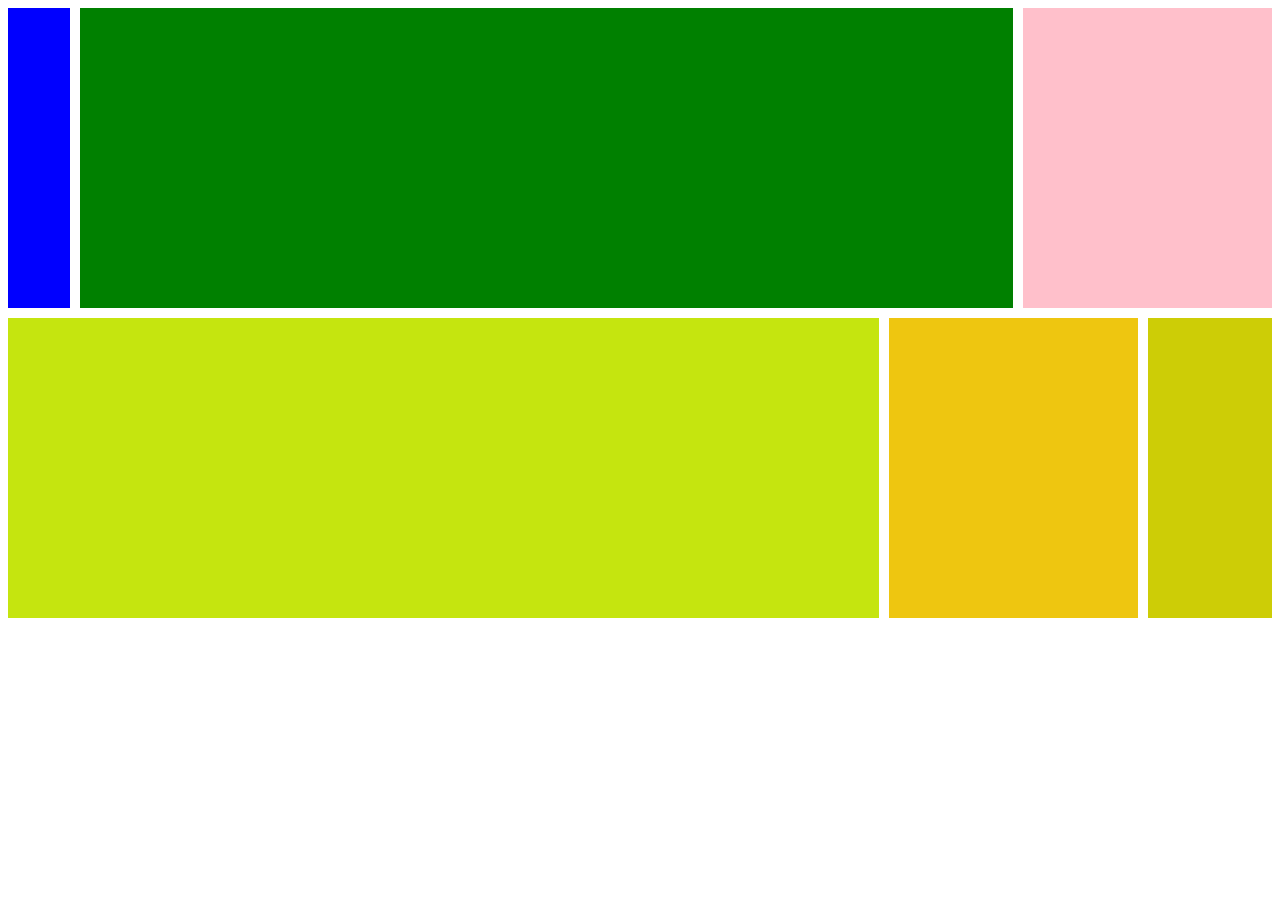
<file: Homework_20/1_exercise/index.html>
<!DOCTYPE html>
<html lang="en">
<head>
    <meta charset="UTF-8">
    <meta http-equiv="X-UA-Compatible" content="IE=edge">
    <meta name="viewport" content="width=device-width, initial-scale=1.0">
    <title>Document</title>
    <link rel="stylesheet" href="style.css">
</head>
<body>
    <div class="box1">
        <div class="box1_1"></div>
        <div class="box1_2"></div>
        <div class="box1_3"></div>
    </div>
    <div class="box2">
        <div class="box2_1"></div>
        <div class="box2_2"></div>
        <div class="box2_3"></div>
    </div>
</body>
</html>
</file>
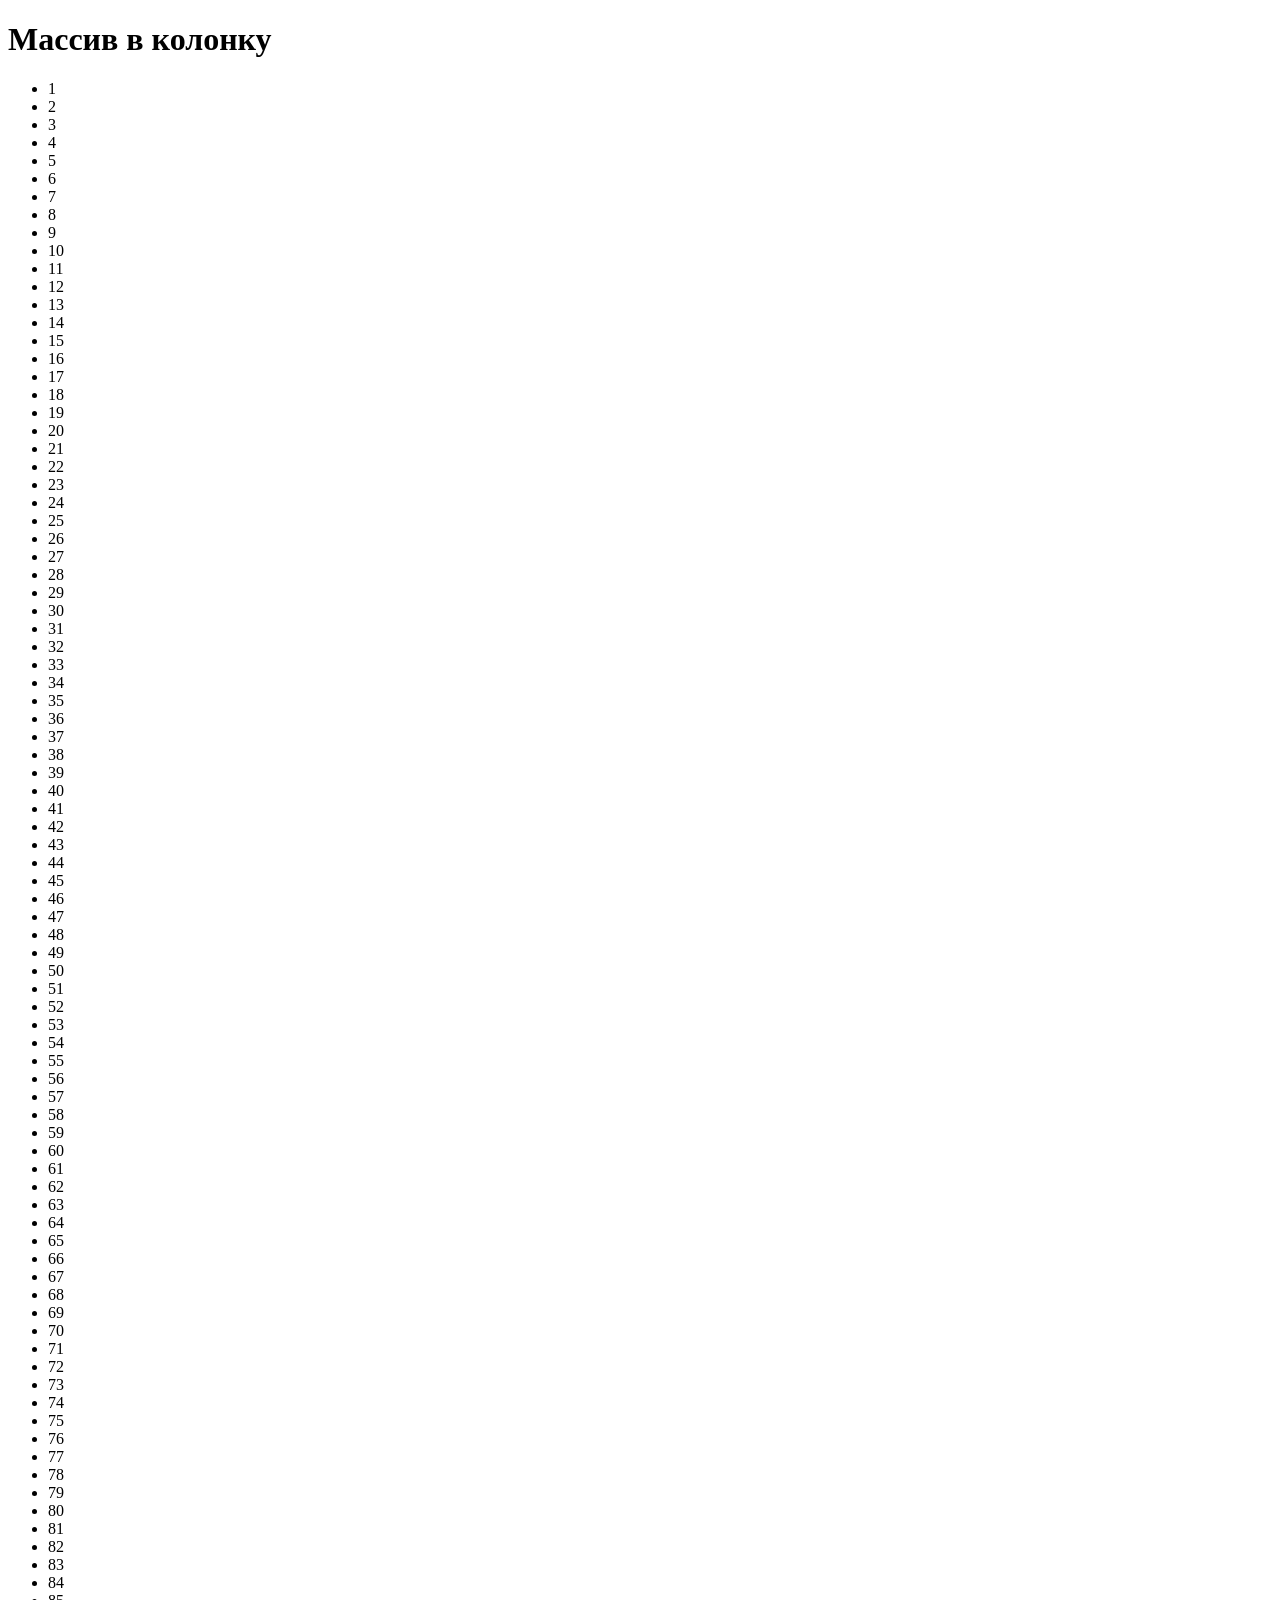
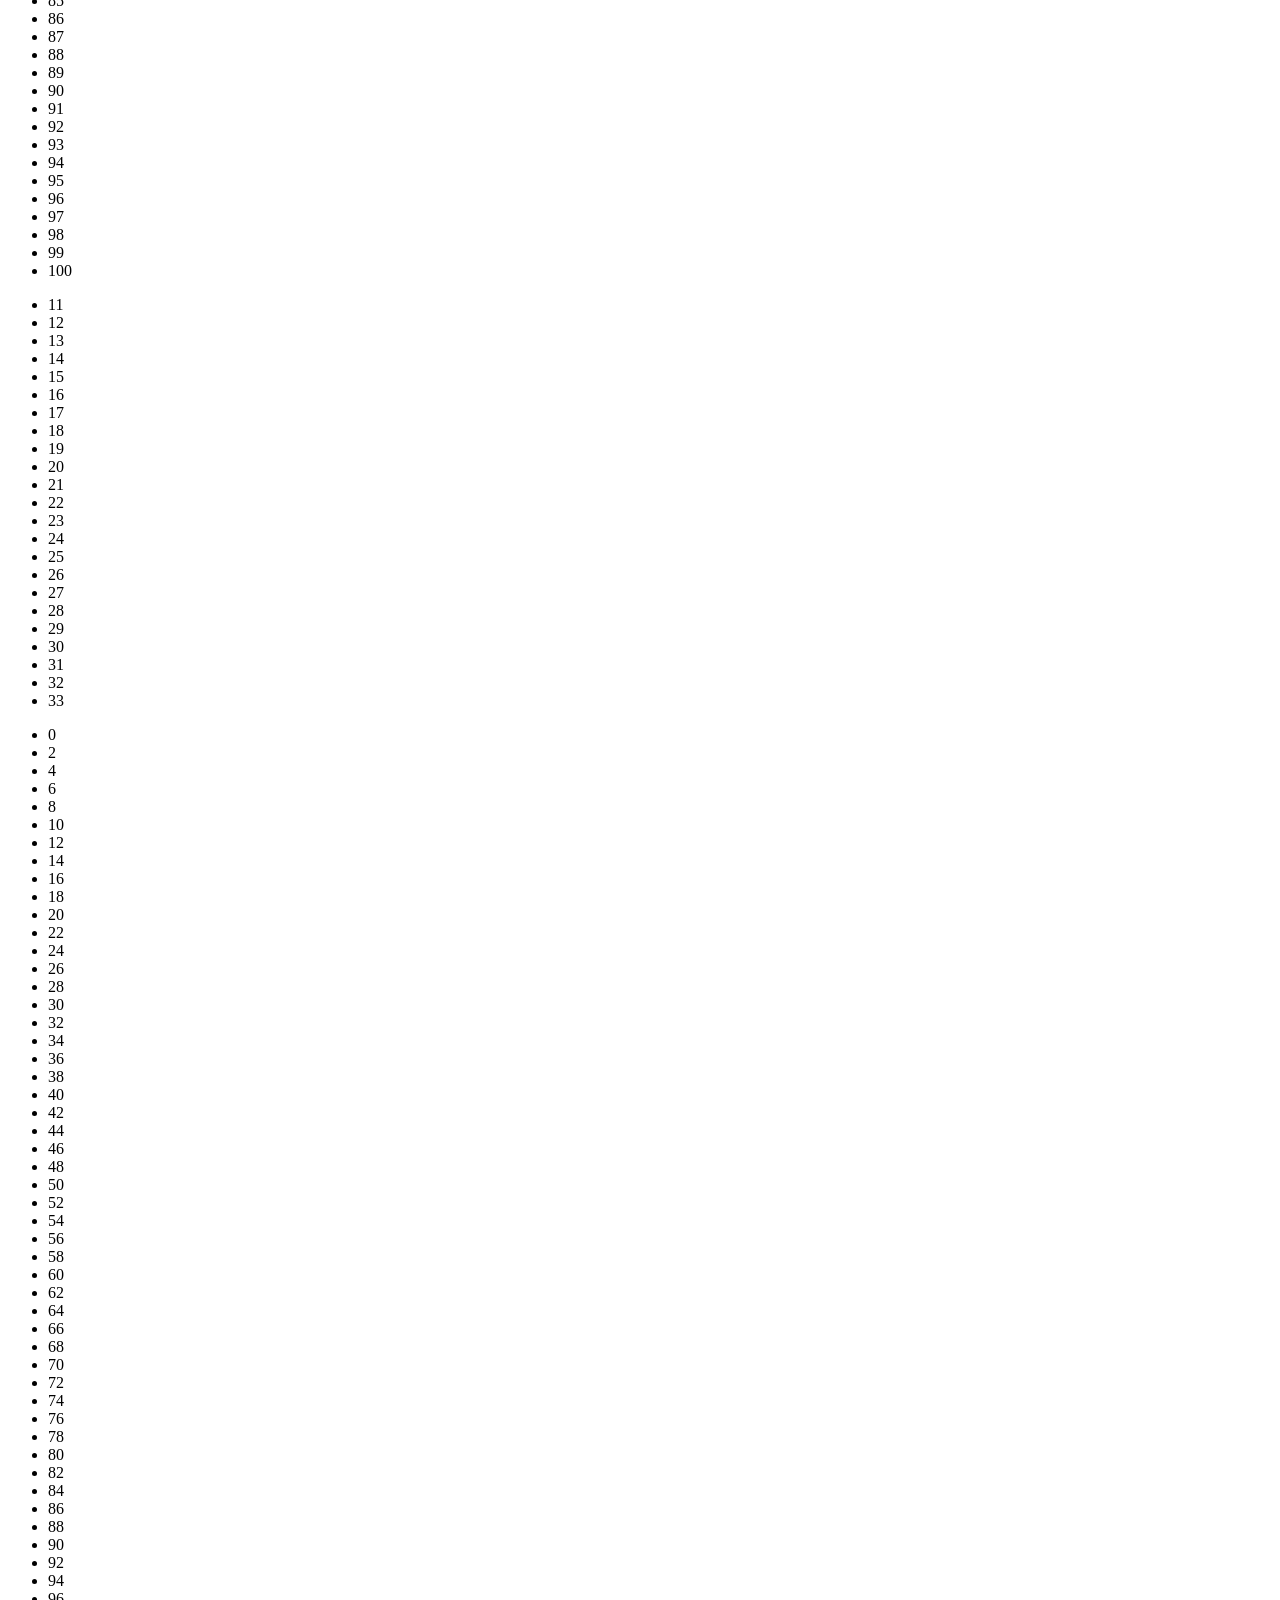
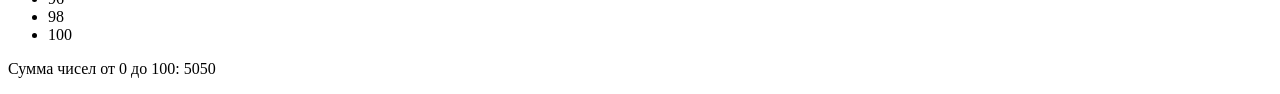
<file: Homework_23/exercise_10/index.html>
<!DOCTYPE html>
<html lang="en">
<head>
    <meta charset="UTF-8">
    <meta name="viewport" content="width=device-width, initial-scale=1.0">
    <title>Document</title>
    <link rel="stylesheet" href="">
</head>
<body>
    <h1>Массив в колонку</h1>
    <ul id="myList"></ul> 
    <ul id="myListtwo"></ul>
    <ul id="myListthree"></ul>
    <p id="result"></p>
    <script src="./script.js"></script>
</body>
</html>
</file>
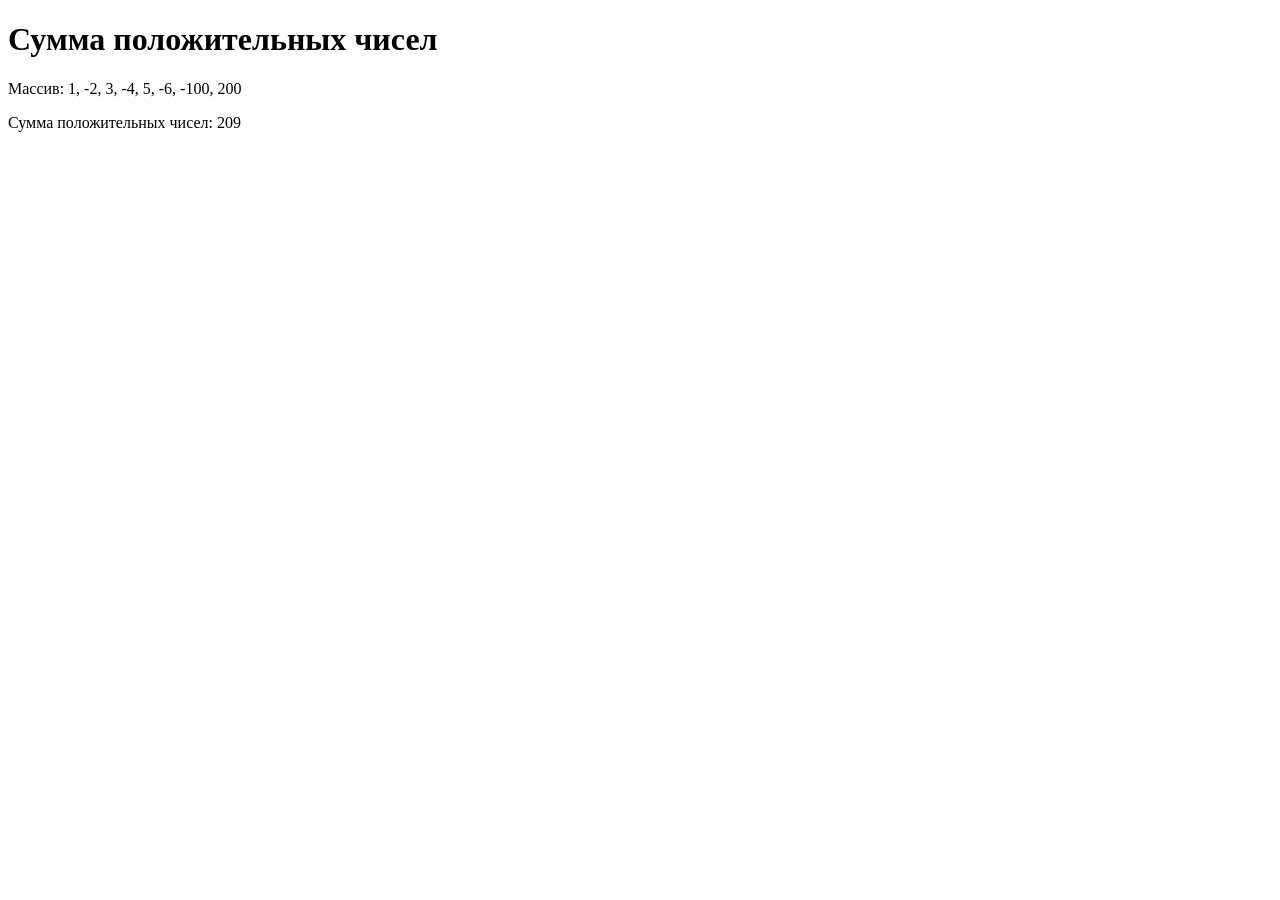
<file: Homework_23/exercise_11/index.html>
<!DOCTYPE html>
<html lang="en">
<head>
    <meta charset="UTF-8">
    <meta name="viewport" content="width=device-width, initial-scale=1.0">
    <title>Document</title>
    <link rel="stylesheet" href="">
</head>
<body>
    <h1>Сумма положительных чисел</h1>
    <p id="Arr">Массив: 1, -2, 3, -4, 5, -6, -100, 200</p>
    <p id="result"></p>
    <script src="./script.js"></script>
</body>
</html>
</file>
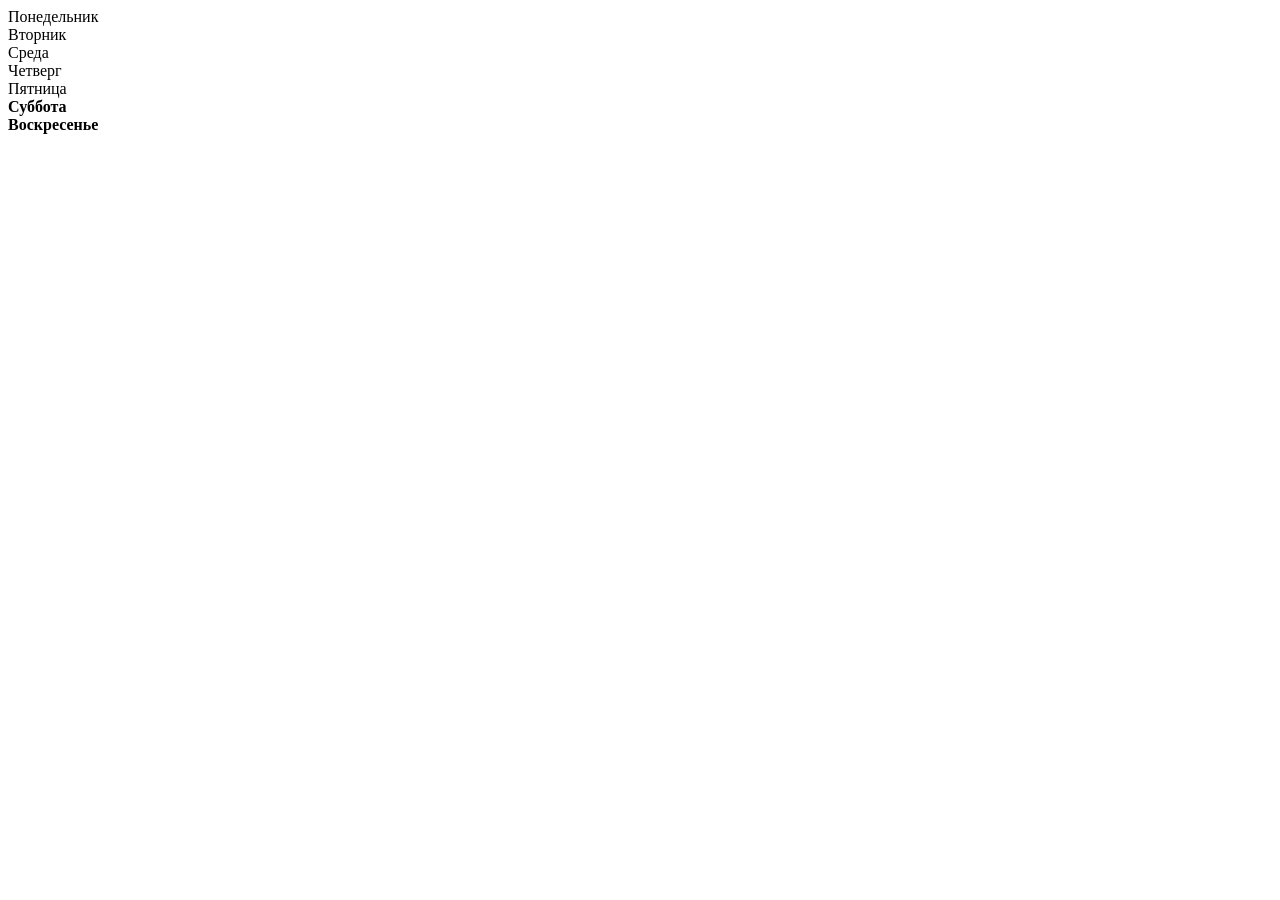
<file: Homework_23/exercise_12/index.html>
<!DOCTYPE html>
<html lang="en">
<head>
    <meta charset="UTF-8">
    <meta name="viewport" content="width=device-width, initial-scale=1.0">
    <title>Document</title>
    <link rel="stylesheet" href="">
</head>
<body>
    <script src="./script.js"></script>
</body>
</html>
</file>
<file: Homework_20/1_exercise/style.css>
.box1{
    display: flex;
    align-content: center;
    gap: 10px;

}

.box1_1{
    display: flex;
    width: 5%;
    height: 300px;
    background-color: blue;
}

.box1_2{
    display: flex;
    width: 75%;
    height: 300px;
    background-color: green;
}

.box1_3{
    display: flex;
    width: 20%;
    height: 300px;
    background-color: pink;
}

.box2{
    display: flex;
    align-content: center;
    gap: 10px;
    padding-top: 10px;
}

.box2_1{
    display: flex;
    width: 70%;
    height: 300px;
    background-color: rgb(197, 229, 15);
}

.box2_2{
    display: flex;
    width: 20%;
    height: 300px;
    background-color: rgb(238, 198, 16);

}

.box2_3{
    display: flex;
    width: 10%;
    height: 300px;
    background-color: rgb(205, 205, 6);

}
</file>
